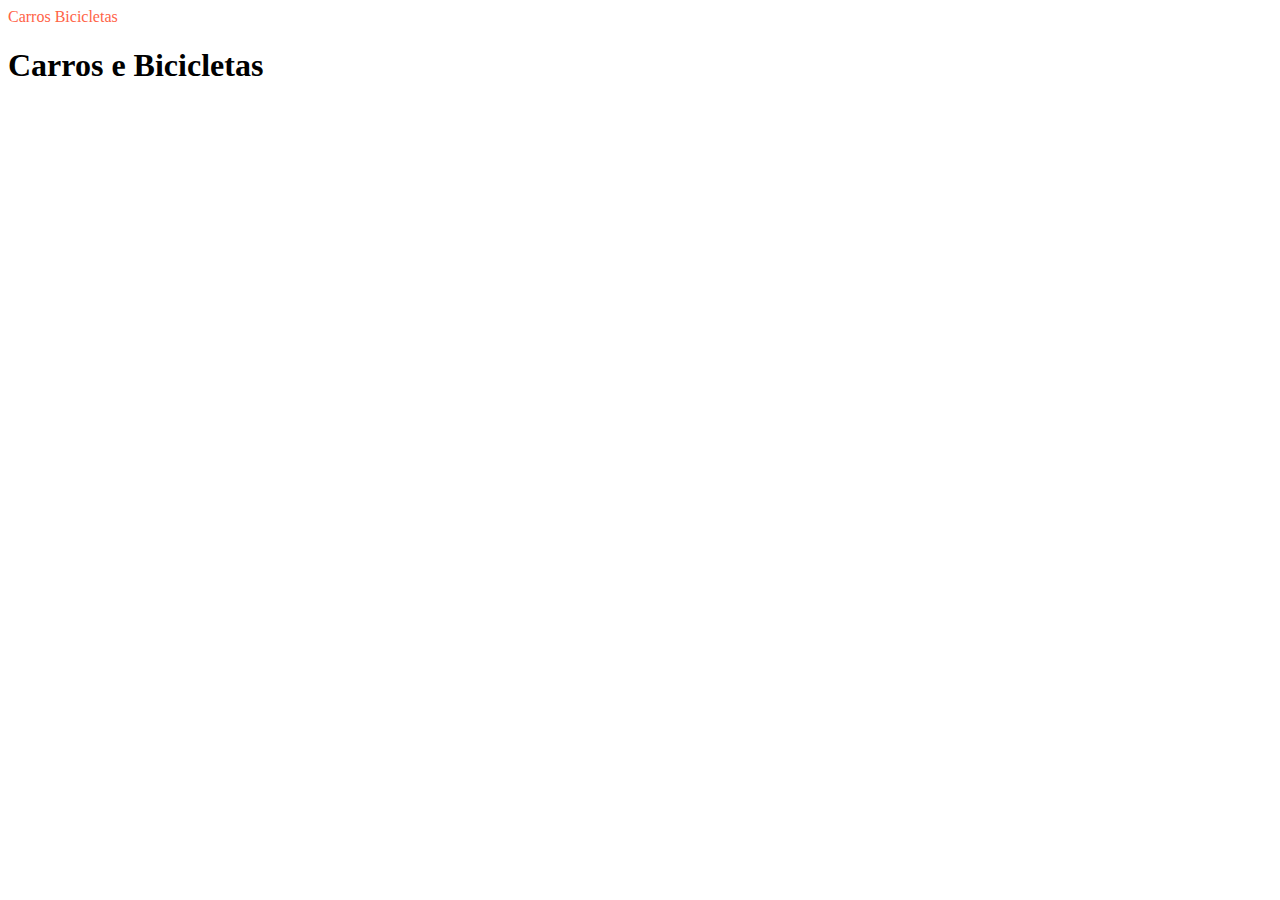
<file: 2-exercicios/produtos/index.html>
<!DOCTYPE html>
<html>

</html>

<head>
  <meta charset="UTF-8">
  <title>Carros e Bicicletas</title>
  <link rel="stylesheet" href="./style.css">
</head>

<body>
  <a href="carros.html">Carros</a>
  <a href="bicicletas.html">Bicicletas</a>
  <h1>Carros e Bicicletas</h1>
</body>
</html>
</file>
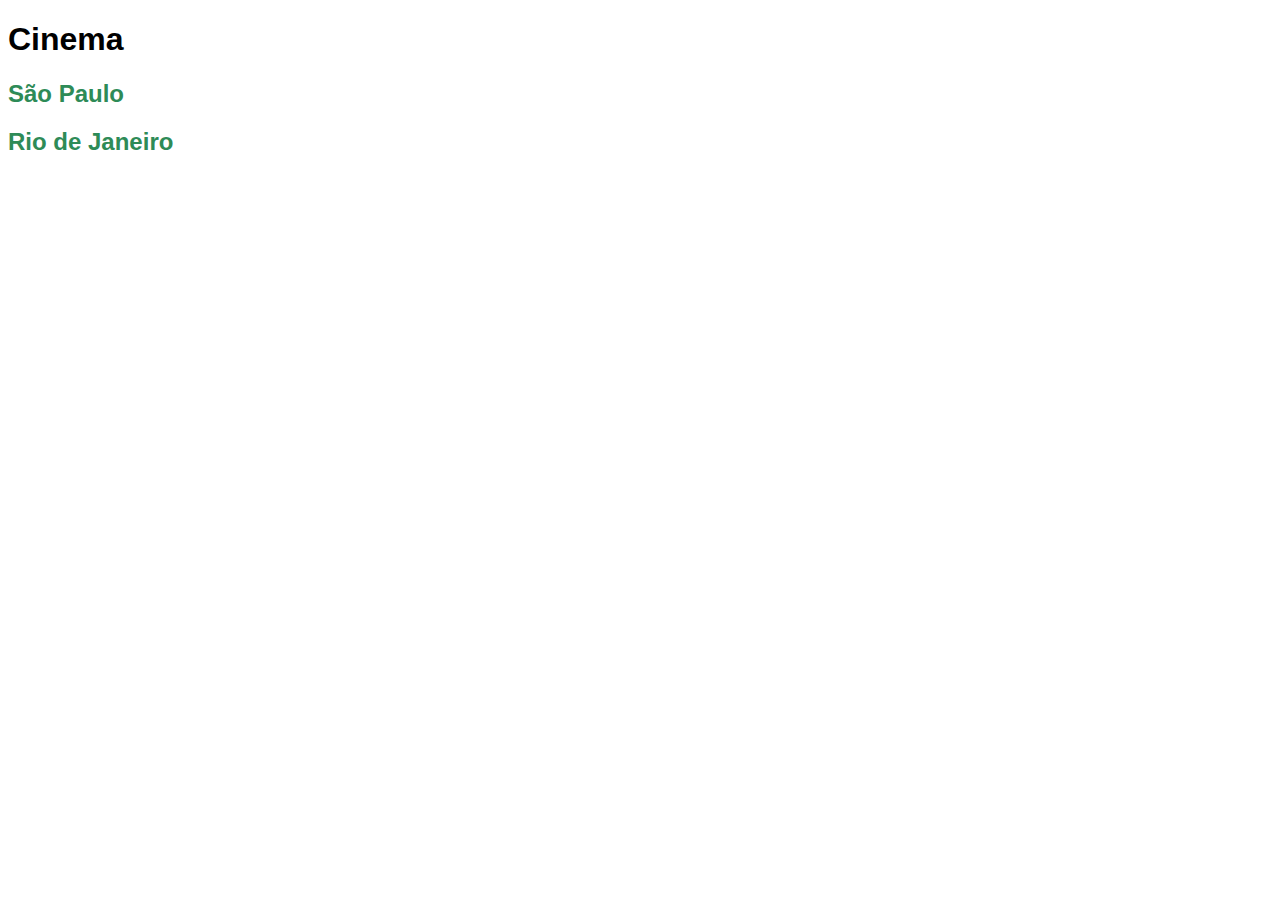
<file: 3-cinema/estados/index.html>
<!DOCTYPE html>
<html lang="pt-br">

<head>
  <meta charset="UTF-8">
  <meta name="viewport" content="width=device-width, initial-scale=1.0">
  <link rel="stylesheet" href="./styles.css">
  <title>Cinema</title>
</head>

<body>
<h1> Cinema </h1>
<h2><a href="sp.html">São Paulo</a></h2>
<h2><a href="rj.html">Rio de Janeiro </a></h2>
</body>
</html>
</file>
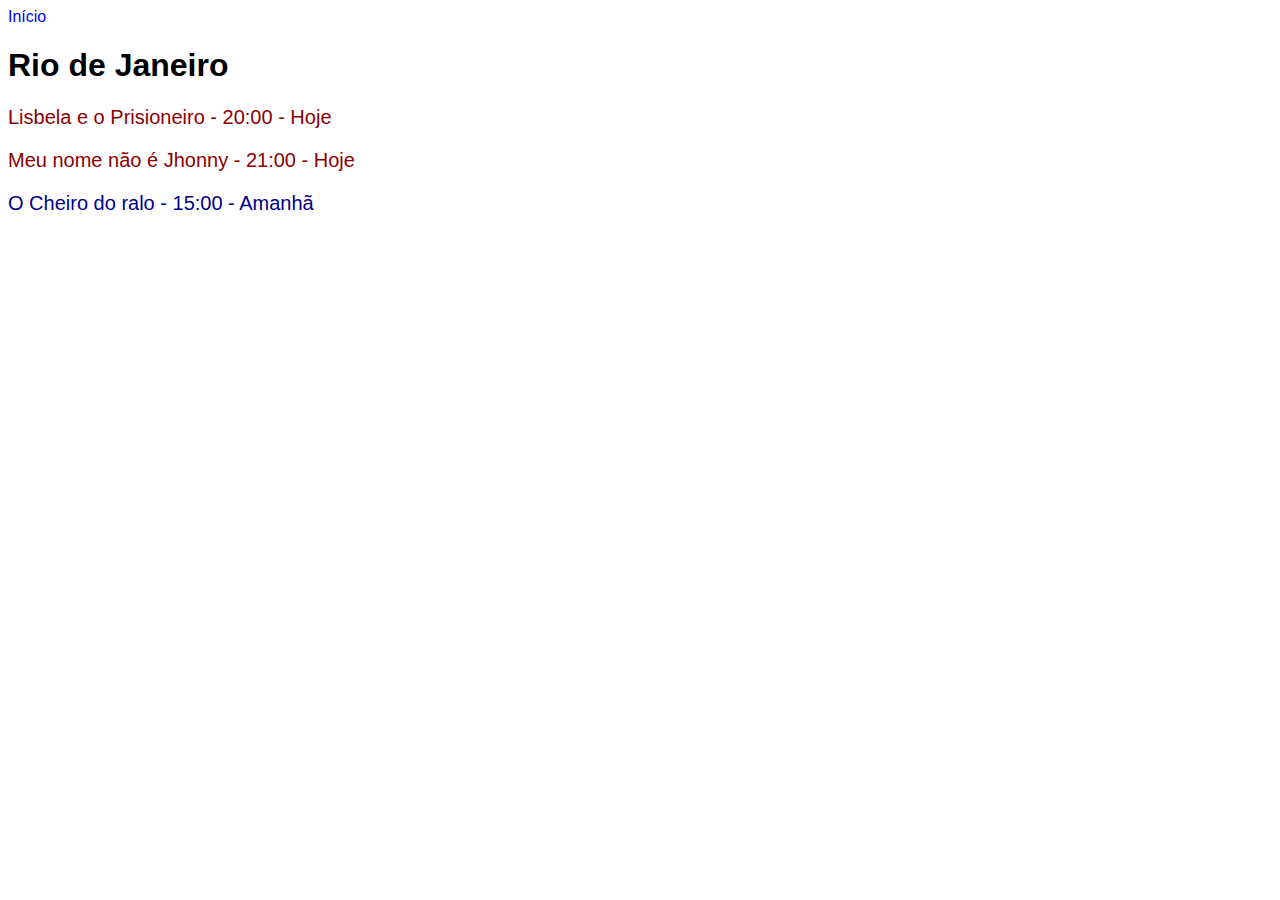
<file: 3-cinema/estados/rj.html>
<!DOCTYPE html>
<html lang="pt-br">

<head>
  <meta charset="UTF-8">
  <meta name="viewport" content="width=device-width, initial-scale=1.0">
  <link rel="stylesheet" href="./styles.css">
  <title>Rio de Janeiro</title>
</head>

<body>
  <a href="index.html">Início</a>
  <h1>Rio de Janeiro</h1>

  <p class="hoje">Lisbela e o Prisioneiro - 20:00 - Hoje</p>
  <p class="hoje"> Meu nome não é Jhonny - 21:00 - Hoje</p>
  <p class="amanha"> O Cheiro do ralo - 15:00 - Amanhã</p>

</body>



</html>
</file>
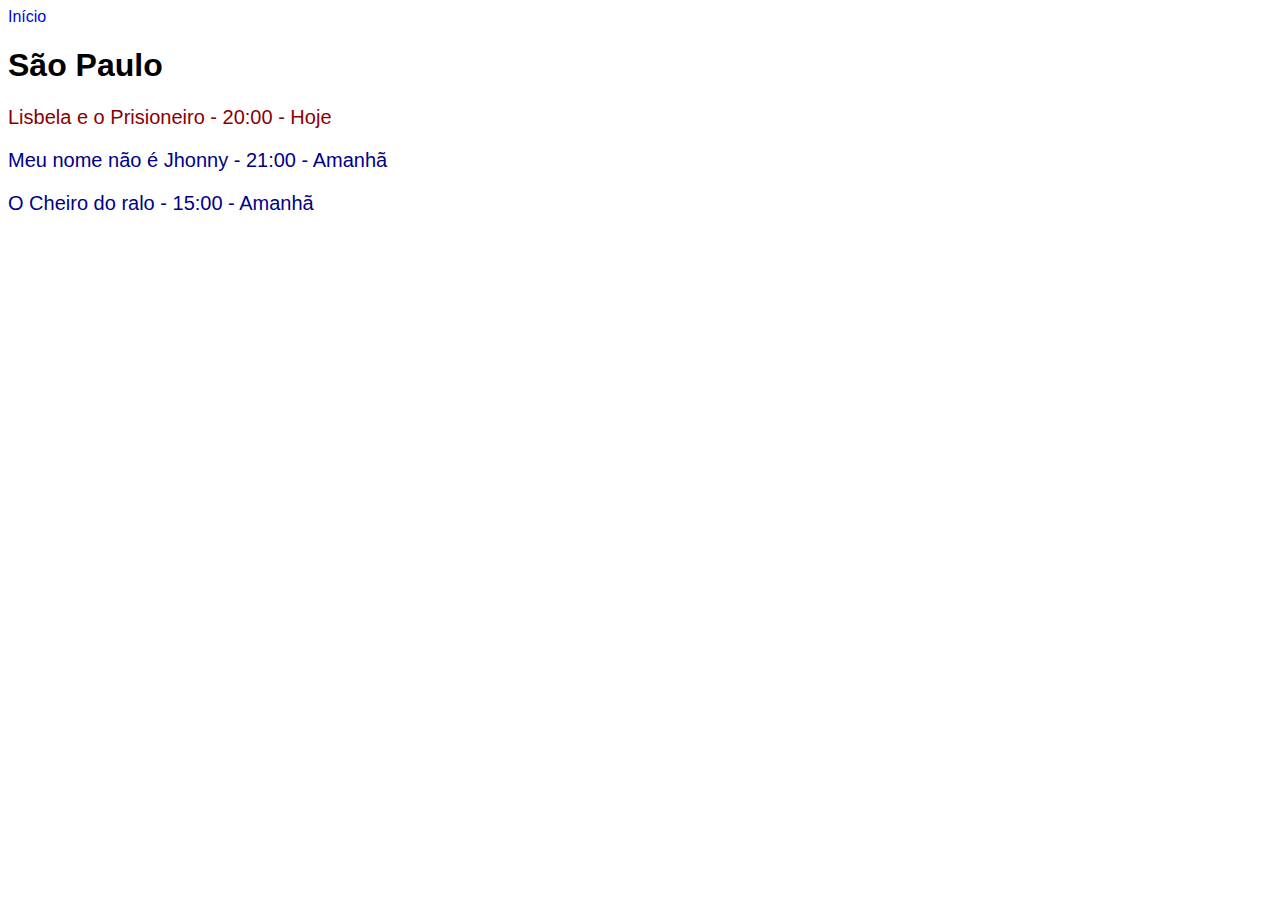
<file: 3-cinema/estados/sp.html>
<!DOCTYPE html>
<html lang="pt-br">

<head>
  <meta charset="UTF-8">
  <meta name="viewport" content="width=device-width, initial-scale=1.0">
  <link rel="stylesheet" href="./styles.css">
  <title>São Paulo</title>
</head>

<body>
  <a href="index.html">Início</a>
  <h1>São Paulo</h1>

  <p class="hoje">Lisbela e o Prisioneiro - 20:00 - Hoje</p>
  <p class="amanha"> Meu nome não é Jhonny - 21:00 - Amanhã</p>
  <p class="amanha"> O Cheiro do ralo - 15:00 - Amanhã</p>

</body>
</html>
</file>
<file: 2-exercicios/produtos/style.css>
a {
color: black; 
text-decoration: none; 
}

a { 
  color: tomato; 
}
</file>
<file: 3-cinema/estados/styles.css>
body { 
  font-family: sans-serif; 
}

.hoje {
  color: darkred; 
}

.amanha {
  color: darkblue; 
}

a { 
  text-decoration: none; 
}

p {
  font-size: 20px; 
}

h2 a { 
  color: seagreen; 
}
</file>
